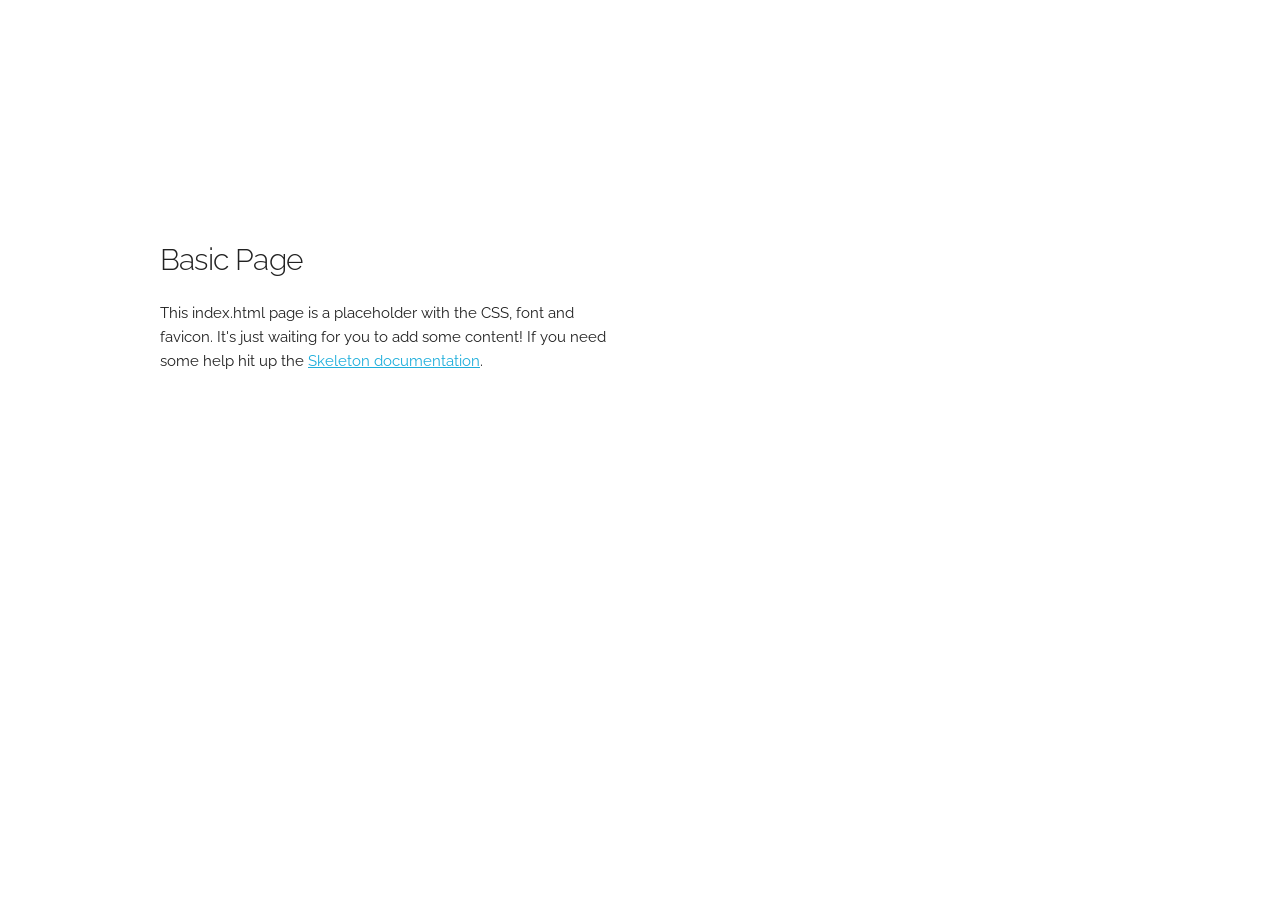
<file: assert/Skeleton-2.0.4/index.html>
<!DOCTYPE html>
<html lang="en">
<head>

  <!-- Basic Page Needs
  –––––––––––––––––––––––––––––––––––––––––––––––––– -->
  <meta charset="utf-8">
  <title>Your page title here :)</title>
  <meta name="description" content="">
  <meta name="author" content="">

  <!-- Mobile Specific Metas
  –––––––––––––––––––––––––––––––––––––––––––––––––– -->
  <meta name="viewport" content="width=device-width, initial-scale=1">

  <!-- FONT
  –––––––––––––––––––––––––––––––––––––––––––––––––– -->
  <link href="//fonts.googleapis.com/css?family=Raleway:400,300,600" rel="stylesheet" type="text/css">

  <!-- CSS
  –––––––––––––––––––––––––––––––––––––––––––––––––– -->
  <link rel="stylesheet" href="css/normalize.css">
  <link rel="stylesheet" href="css/skeleton.css">

  <!-- Favicon
  –––––––––––––––––––––––––––––––––––––––––––––––––– -->
  <link rel="icon" type="image/png" href="images/favicon.png">

</head>
<body>

  <!-- Primary Page Layout
  –––––––––––––––––––––––––––––––––––––––––––––––––– -->
  <div class="container">
    <div class="row">
      <div class="one-half column" style="margin-top: 25%">
        <h4>Basic Page</h4>
        <p>This index.html page is a placeholder with the CSS, font and favicon. It's just waiting for you to add some content! If you need some help hit up the <a href="http://www.getskeleton.com">Skeleton documentation</a>.</p>
      </div>
    </div>
  </div>

<!-- End Document
  –––––––––––––––––––––––––––––––––––––––––––––––––– -->
</body>
</html>
</file>
<file: assert/Skeleton-2.0.4/css/skeleton.css>
/*
* Skeleton V2.0.4
* Copyright 2014, Dave Gamache
* www.getskeleton.com
* Free to use under the MIT license.
* http://www.opensource.org/licenses/mit-license.php
* 12/29/2014
*/


/* Table of contents
––––––––––––––––––––––––––––––––––––––––––––––––––
- Grid
- Base Styles
- Typography
- Links
- Buttons
- Forms
- Lists
- Code
- Tables
- Spacing
- Utilities
- Clearing
- Media Queries
*/


/* Grid
–––––––––––––––––––––––––––––––––––––––––––––––––– */
.container {
  position: relative;
  width: 100%;
  max-width: 960px;
  margin: 0 auto;
  padding: 0 20px;
  box-sizing: border-box; }
.column,
.columns {
  width: 100%;
  float: left;
  box-sizing: border-box; }

/* For devices larger than 400px */
@media (min-width: 400px) {
  .container {
    width: 85%;
    padding: 0; }
}

/* For devices larger than 550px */
@media (min-width: 550px) {
  .container {
    width: 80%; }
  .column,
  .columns {
    margin-left: 4%; }
  .column:first-child,
  .columns:first-child {
    margin-left: 0; }

  .one.column,
  .one.columns                    { width: 4.66666666667%; }
  .two.columns                    { width: 13.3333333333%; }
  .three.columns                  { width: 22%;            }
  .four.columns                   { width: 30.6666666667%; }
  .five.columns                   { width: 39.3333333333%; }
  .six.columns                    { width: 48%;            }
  .seven.columns                  { width: 56.6666666667%; }
  .eight.columns                  { width: 65.3333333333%; }
  .nine.columns                   { width: 74.0%;          }
  .ten.columns                    { width: 82.6666666667%; }
  .eleven.columns                 { width: 91.3333333333%; }
  .twelve.columns                 { width: 100%; margin-left: 0; }

  .one-third.column               { width: 30.6666666667%; }
  .two-thirds.column              { width: 65.3333333333%; }

  .one-half.column                { width: 48%; }

  /* Offsets */
  .offset-by-one.column,
  .offset-by-one.columns          { margin-left: 8.66666666667%; }
  .offset-by-two.column,
  .offset-by-two.columns          { margin-left: 17.3333333333%; }
  .offset-by-three.column,
  .offset-by-three.columns        { margin-left: 26%;            }
  .offset-by-four.column,
  .offset-by-four.columns         { margin-left: 34.6666666667%; }
  .offset-by-five.column,
  .offset-by-five.columns         { margin-left: 43.3333333333%; }
  .offset-by-six.column,
  .offset-by-six.columns          { margin-left: 52%;            }
  .offset-by-seven.column,
  .offset-by-seven.columns        { margin-left: 60.6666666667%; }
  .offset-by-eight.column,
  .offset-by-eight.columns        { margin-left: 69.3333333333%; }
  .offset-by-nine.column,
  .offset-by-nine.columns         { margin-left: 78.0%;          }
  .offset-by-ten.column,
  .offset-by-ten.columns          { margin-left: 86.6666666667%; }
  .offset-by-eleven.column,
  .offset-by-eleven.columns       { margin-left: 95.3333333333%; }

  .offset-by-one-third.column,
  .offset-by-one-third.columns    { margin-left: 34.6666666667%; }
  .offset-by-two-thirds.column,
  .offset-by-two-thirds.columns   { margin-left: 69.3333333333%; }

  .offset-by-one-half.column,
  .offset-by-one-half.columns     { margin-left: 52%; }

}


/* Base Styles
–––––––––––––––––––––––––––––––––––––––––––––––––– */
/* NOTE
html is set to 62.5% so that all the REM measurements throughout Skeleton
are based on 10px sizing. So basically 1.5rem = 15px :) */
html {
  font-size: 62.5%; }
body {
  font-size: 1.5em; /* currently ems cause chrome bug misinterpreting rems on body element */
  line-height: 1.6;
  font-weight: 400;
  font-family: "Raleway", "HelveticaNeue", "Helvetica Neue", Helvetica, Arial, sans-serif;
  color: #222; }


/* Typography
–––––––––––––––––––––––––––––––––––––––––––––––––– */
h1, h2, h3, h4, h5, h6 {
  margin-top: 0;
  margin-bottom: 2rem;
  font-weight: 300; }
h1 { font-size: 4.0rem; line-height: 1.2;  letter-spacing: -.1rem;}
h2 { font-size: 3.6rem; line-height: 1.25; letter-spacing: -.1rem; }
h3 { font-size: 3.0rem; line-height: 1.3;  letter-spacing: -.1rem; }
h4 { font-size: 2.4rem; line-height: 1.35; letter-spacing: -.08rem; }
h5 { font-size: 1.8rem; line-height: 1.5;  letter-spacing: -.05rem; }
h6 { font-size: 1.5rem; line-height: 1.6;  letter-spacing: 0; }

/* Larger than phablet */
@media (min-width: 550px) {
  h1 { font-size: 5.0rem; }
  h2 { font-size: 4.2rem; }
  h3 { font-size: 3.6rem; }
  h4 { font-size: 3.0rem; }
  h5 { font-size: 2.4rem; }
  h6 { font-size: 1.5rem; }
}

p {
  margin-top: 0; }


/* Links
–––––––––––––––––––––––––––––––––––––––––––––––––– */
a {
  color: #1EAEDB; }
a:hover {
  color: #0FA0CE; }


/* Buttons
–––––––––––––––––––––––––––––––––––––––––––––––––– */
.button,
button,
input[type="submit"],
input[type="reset"],
input[type="button"] {
  display: inline-block;
  height: 38px;
  padding: 0 30px;
  color: #555;
  text-align: center;
  font-size: 11px;
  font-weight: 600;
  line-height: 38px;
  letter-spacing: .1rem;
  text-transform: uppercase;
  text-decoration: none;
  white-space: nowrap;
  background-color: transparent;
  border-radius: 4px;
  border: 1px solid #bbb;
  cursor: pointer;
  box-sizing: border-box; }
.button:hover,
button:hover,
input[type="submit"]:hover,
input[type="reset"]:hover,
input[type="button"]:hover,
.button:focus,
button:focus,
input[type="submit"]:focus,
input[type="reset"]:focus,
input[type="button"]:focus {
  color: #333;
  border-color: #888;
  outline: 0; }
.button.button-primary,
button.button-primary,
input[type="submit"].button-primary,
input[type="reset"].button-primary,
input[type="button"].button-primary {
  color: #FFF;
  background-color: #33C3F0;
  border-color: #33C3F0; }
.button.button-primary:hover,
button.button-primary:hover,
input[type="submit"].button-primary:hover,
input[type="reset"].button-primary:hover,
input[type="button"].button-primary:hover,
.button.button-primary:focus,
button.button-primary:focus,
input[type="submit"].button-primary:focus,
input[type="reset"].button-primary:focus,
input[type="button"].button-primary:focus {
  color: #FFF;
  background-color: #1EAEDB;
  border-color: #1EAEDB; }


/* Forms
–––––––––––––––––––––––––––––––––––––––––––––––––– */
input[type="email"],
input[type="number"],
input[type="search"],
input[type="text"],
input[type="tel"],
input[type="url"],
input[type="password"],
textarea,
select {
  height: 38px;
  padding: 6px 10px; /* The 6px vertically centers text on FF, ignored by Webkit */
  background-color: #fff;
  border: 1px solid #D1D1D1;
  border-radius: 4px;
  box-shadow: none;
  box-sizing: border-box; }
/* Removes awkward default styles on some inputs for iOS */
input[type="email"],
input[type="number"],
input[type="search"],
input[type="text"],
input[type="tel"],
input[type="url"],
input[type="password"],
textarea {
  -webkit-appearance: none;
     -moz-appearance: none;
          appearance: none; }
textarea {
  min-height: 65px;
  padding-top: 6px;
  padding-bottom: 6px; }
input[type="email"]:focus,
input[type="number"]:focus,
input[type="search"]:focus,
input[type="text"]:focus,
input[type="tel"]:focus,
input[type="url"]:focus,
input[type="password"]:focus,
textarea:focus,
select:focus {
  border: 1px solid #33C3F0;
  outline: 0; }
label,
legend {
  display: block;
  margin-bottom: .5rem;
  font-weight: 600; }
fieldset {
  padding: 0;
  border-width: 0; }
input[type="checkbox"],
input[type="radio"] {
  display: inline; }
label > .label-body {
  display: inline-block;
  margin-left: .5rem;
  font-weight: normal; }


/* Lists
–––––––––––––––––––––––––––––––––––––––––––––––––– */
ul {
  list-style: circle inside; }
ol {
  list-style: decimal inside; }
ol, ul {
  padding-left: 0;
  margin-top: 0; }
ul ul,
ul ol,
ol ol,
ol ul {
  margin: 1.5rem 0 1.5rem 3rem;
  font-size: 90%; }
li {
  margin-bottom: 1rem; }


/* Code
–––––––––––––––––––––––––––––––––––––––––––––––––– */
code {
  padding: .2rem .5rem;
  margin: 0 .2rem;
  font-size: 90%;
  white-space: nowrap;
  background: #F1F1F1;
  border: 1px solid #E1E1E1;
  border-radius: 4px; }
pre > code {
  display: block;
  padding: 1rem 1.5rem;
  white-space: pre; }


/* Tables
–––––––––––––––––––––––––––––––––––––––––––––––––– */
th,
td {
  padding: 12px 15px;
  text-align: left;
  border-bottom: 1px solid #E1E1E1; }
th:first-child,
td:first-child {
  padding-left: 0; }
th:last-child,
td:last-child {
  padding-right: 0; }


/* Spacing
–––––––––––––––––––––––––––––––––––––––––––––––––– */
button,
.button {
  margin-bottom: 1rem; }
input,
textarea,
select,
fieldset {
  margin-bottom: 1.5rem; }
pre,
blockquote,
dl,
figure,
table,
p,
ul,
ol,
form {
  margin-bottom: 2.5rem; }


/* Utilities
–––––––––––––––––––––––––––––––––––––––––––––––––– */
.u-full-width {
  width: 100%;
  box-sizing: border-box; }
.u-max-full-width {
  max-width: 100%;
  box-sizing: border-box; }
.u-pull-right {
  float: right; }
.u-pull-left {
  float: left; }


/* Misc
–––––––––––––––––––––––––––––––––––––––––––––––––– */
hr {
  margin-top: 3rem;
  margin-bottom: 3.5rem;
  border-width: 0;
  border-top: 1px solid #E1E1E1; }


/* Clearing
–––––––––––––––––––––––––––––––––––––––––––––––––– */

/* Self Clearing Goodness */
.container:after,
.row:after,
.u-cf {
  content: "";
  display: table;
  clear: both; }


/* Media Queries
–––––––––––––––––––––––––––––––––––––––––––––––––– */
/*
Note: The best way to structure the use of media queries is to create the queries
near the relevant code. For example, if you wanted to change the styles for buttons
on small devices, paste the mobile query code up in the buttons section and style it
there.
*/


/* Larger than mobile */
@media (min-width: 400px) {}

/* Larger than phablet (also point when grid becomes active) */
@media (min-width: 550px) {}

/* Larger than tablet */
@media (min-width: 750px) {}

/* Larger than desktop */
@media (min-width: 1000px) {}

/* Larger than Desktop HD */
@media (min-width: 1200px) {}
</file>
